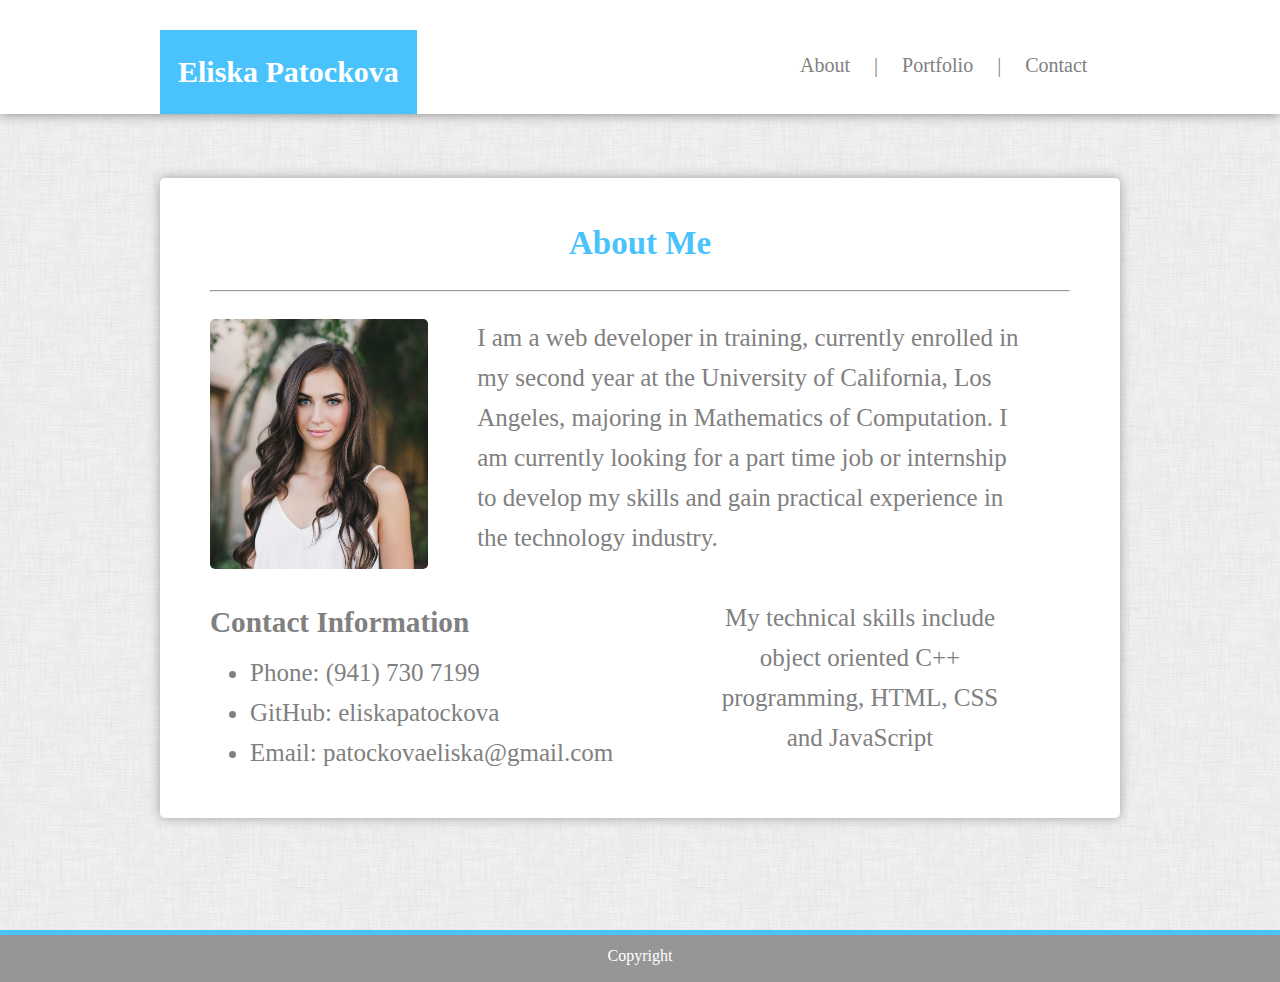
<file: index.html>
<!DOCTYPE html>
<html>                          
    <head>
<title>Eliska Patockova</title>  
<link href = "assets/css/style.css" rel = "stylesheet" type = "text/css">
<meta name = "viewpoint" content = "width-device-width, initial scale = 1">
    </head>
    <body>
        <div class= "wrapper">
    
        <div class="headercontainer">
            <br><br><br>
        <div class= "innerheadercontainer">
        <span class = "name"> Eliska Patockova</span>
        <span> <a href = "index.html" class = "links">About</a> </span>
        <span class = "links">|</span>
        <span> <a href = "portfolio.html" class = "links">Portfolio</a> </span>
        <span class = "links">|</span>
        <span> <a href = "contact.html" class = "links">Contact</a> </span>
        </div>
        </div>
        <br> 
        <br><br><br><br><br><br><br>
        <div class="icontainer">
        <h2>About Me </h2>  
        <hr>
        <div class= "itextarea">
        <img class = "profileimg" src = "assets/images/ProfileImage.jpg" height="250" width="218">                 
        <span class="par1">
            I am a web developer in training, currently enrolled in 
            my second year at the University of California, Los Angeles, 
            majoring in Mathematics of Computation. 
            I am currently looking for a part time job or internship to 
            develop my skills and gain practical experience in the technology industry.
    
         <p class="par2">
             My technical skills include object oriented C++ programming, HTML, CSS and JavaScript
         </span>
            <h3>Contact Information</h3>
            <ul>
                <li>Phone: <a href= "tel:941-720-7199" class="linksinindex">(941) 730 7199</a></li>
                <li>GitHub: <a href= "https://github.com/eliskapatockova" target="_blank" class="linksinindex">eliskapatockova</a></li>
                <li>Email: <a href = "mailto: patockovaeliska@gmail.com" class="linksinindex">patockovaeliska@gmail.com</a> </li>
            </ul>
        </div>
        </div>

        <div class="push"></div>
        </div>
        <div>
          <footer class="footer">Copyright</footer>
        </div>
    </body>
</html>
</file>
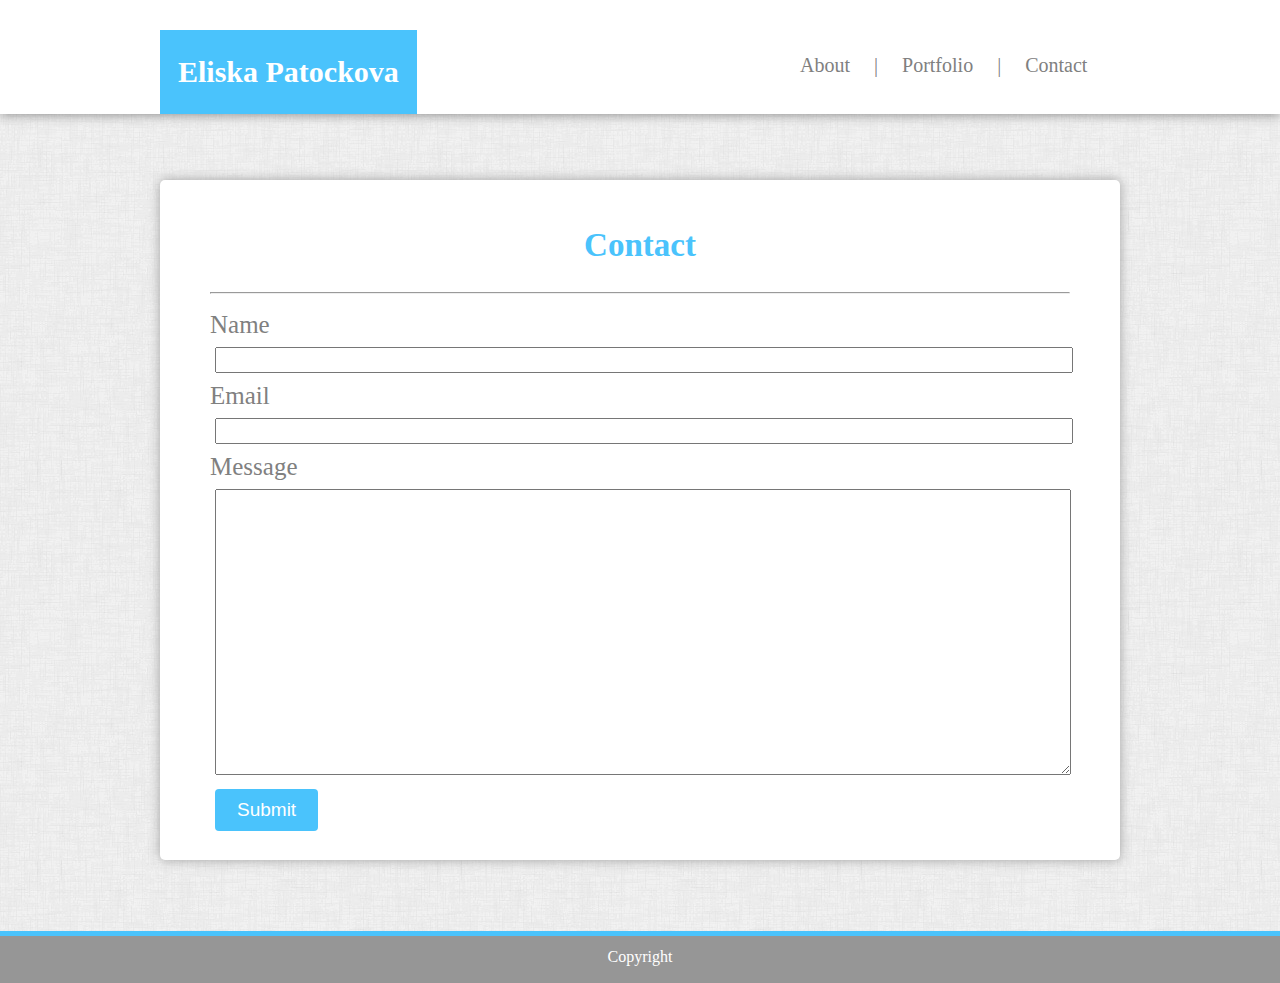
<file: contact.html>
<!DOCTYPE html>
<html>                          
    <head>
<title>Eliska Patockova</title> 
<link href = "assets/css/style.css" rel = "stylesheet" type = "text/css"> 
    </head>
    <body>
      <div class= "wrapper">


        <div class="headercontainer">
        <br><br><br>
        <div class="innerheadercontainer">
        <span class = "name"> Eliska Patockova</span>
        <span> <a href = "index.html" class = "links">About</a> </span>
        <span class = "links">|</span>
        <span> <a href = "portfolio.html" class = "links">Portfolio</a> </span>
        <span class = "links">|</span>
        <span> <a href = "contact.html" class = "links">Contact</a> </span>
        </div>
        </div>


        <br> <br> <br> <br> <br>
        <div class="ccontainer">
            <form action="action_page.php">
            <h2>Contact</h2>
            <hr>
              <label for="name" class= "form">Name</label>
              <br>
              <input type="text" class="box" name="name" >
                <br>
              <label for="email" class= "form">Email</label>
                <br>
              <input type="text" class="box" name="email">
                <br>
              <label for="message" class= "form">Message</label>
                <br>
              <textarea id="message" name="message"></textarea>
                <br>
              <input type="submit" value="Submit">
            </form>
        </div>

        
      <div class="push"></div>
        </div>
        <div>
          <footer class="footer">Copyright</footer>
        </div>
    </body>
</html>
</file>
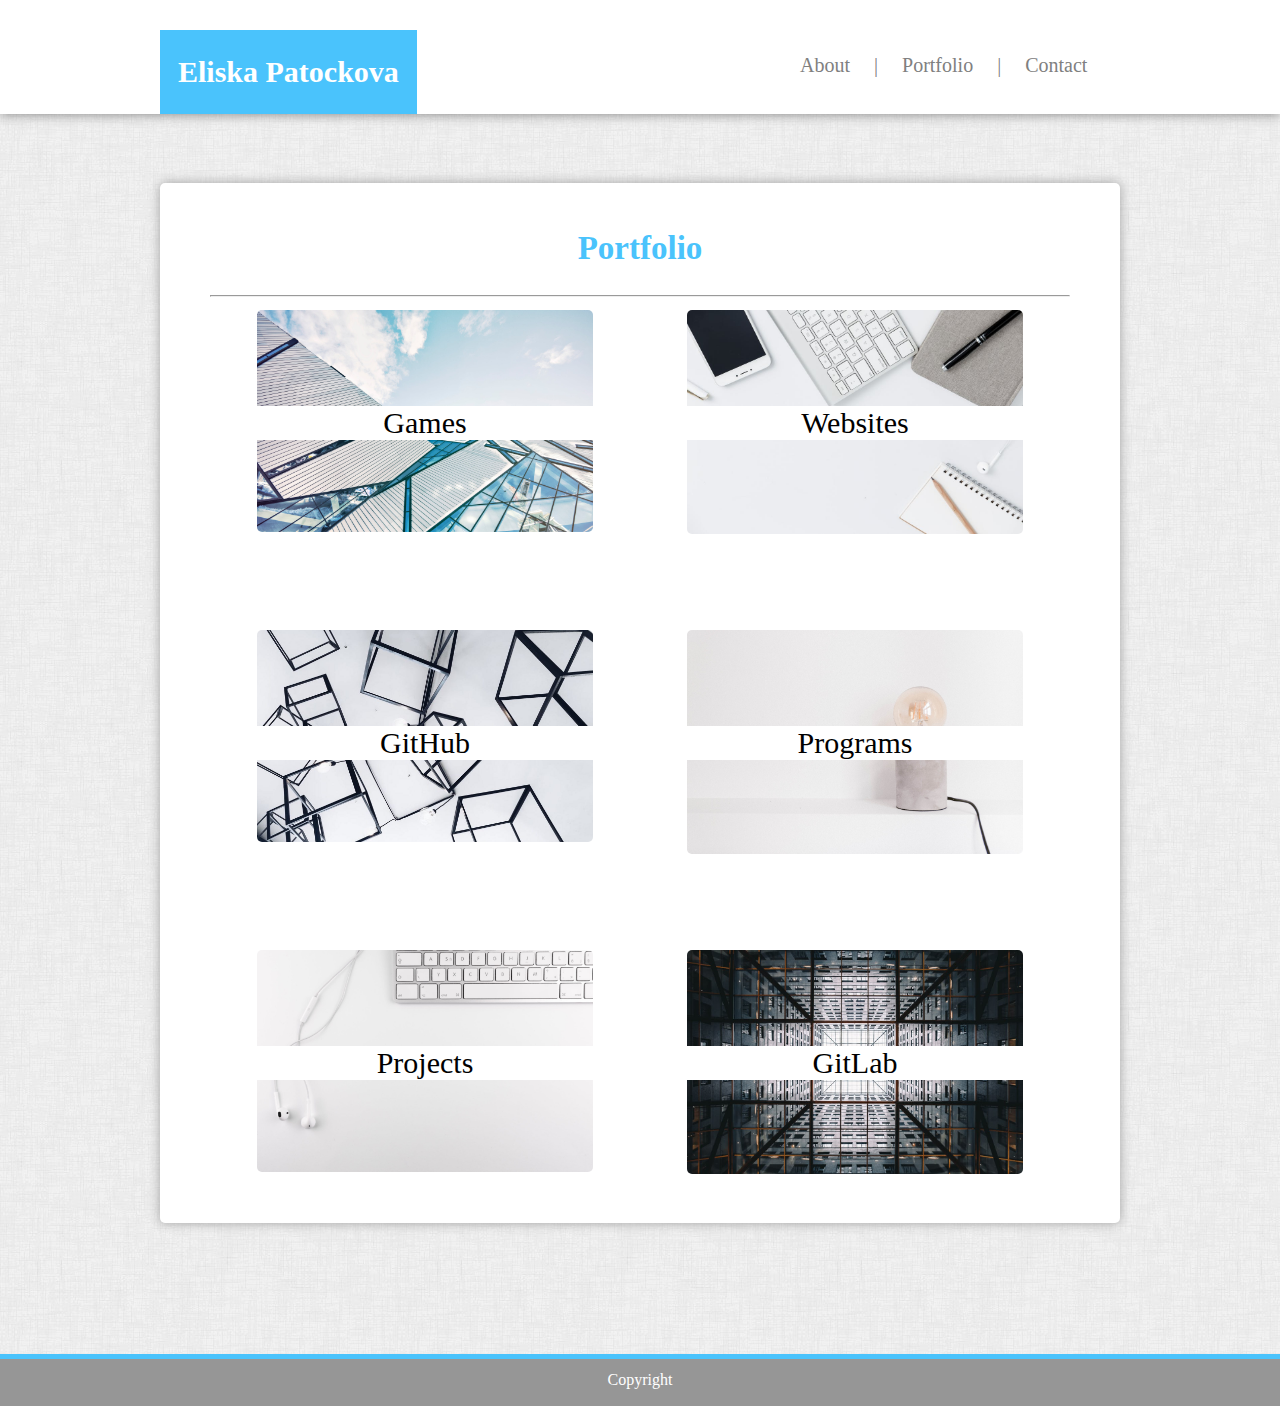
<file: portfolio.html>
<!DOCTYPE html>
<html>                          
<head>
    <title>Eliska Patockova</title>  
    <link href = "assets/css/style.css" rel = "stylesheet" type = "text/css">
</head>
 <body>
   <div class= "wrapper">


    <div class="headercontainer">
        <br><br><br>
    <div class= "innerheadercontainer">
        <span class = "name">Eliska Patockova</span>
        <span> <a href = "index.html" class = "links">About</a> </span>
        <span class = "links">|</span>
        <span> <a href = "portfolio.html" class = "links">Portfolio</a> </span>
        <span class = "links">|</span>
        <span> <a href = "contact.html" class = "links">Contact</a> </span>
    </div>
    </div>



        <div class="pcontainer">
         <h2>Portfolio</h2>
         <hr>
         <div class="row">
            <div class="column">
              <img class = "portfolioimg" src="assets/images/1.jpeg" alt="building">
              <div> <a href = "#" class="centered">Games</a></div>
            </div>
            <div class="column">
              <img class = "portfolioimg" src="assets/images/2.jpeg" alt="mac">
              <div> <a href = "#"  class="centered">Websites</a></div>
            </div>
            <div class="column">
              <img class = "portfolioimg" src="assets/images/3.jpeg" alt="cubes">
              <div> <a href = "https://github.com/eliskapatockova" target="_blank" class="centered">GitHub</a></div>
            </div>
            <div class="column">
              <img class = "portfolioimg" src="assets/images/4.jpeg" alt="bulb">
              <div> <a href = "#"  class="centered">Programs</a></div>
            </div>
            <div class="column">
              <img class = "portfolioimg" src="assets/images/5.jpeg" alt="earbuds">
              <div> <a href = "#"  class="centered">Projects</a></div>
            </div>
            <div class="column">
              <img class = "portfolioimg" src="assets/images/6.jpeg" alt="metal">
              <div> <a href = "#"  class="centered">GitLab</a></div>
            </div>
            </div>
        </div>
  


          <div class="push"></div>
        </div>
        <div>
          <footer class="footer">Copyright</footer>
        </div>
    </body>
    </html>
</file>
<file: assets/css/style.css>
/* white bar at the top */
.headercontainer{
    position: absolute;
    left: 0px;
    top: 0px;
    width: 100%;
    height: 114px;
    background-color: white;
    box-shadow:0 0 3mm 0 grey;
}
.innerheadercontainer{
  margin:auto;
  width: 960px;
  height: 114px;
}
.name{
  position: absolute;
  bottom: 0px;
  font-size: 30px;
  font-family: 'Georgia';
  color: white;
  background-color: rgb(74, 195, 252);
  padding: 25px 18px;  
  font-weight: bold;
}
.links{
  position:relative;
  left: 630px;
  text-decoration: none;
  font-size: 20px;
  font: "Arial";
  color: grey;
  margin-right: 10px;
  margin-left: 10px;
}

/* whole document */
body {
  height: 100%;
  margin: 0;
    background-image: url(../images/background.jpeg);
    background-attachment: scroll;
  }

.profileimg{
margin-top: 0.5cm;
margin-right: 1.3cm;
border-radius: 5px;
}
  /* profile page white box */
.itextarea{
  width: 820px;
  position: absolute;
  font: "Arial";
  color: grey;
  font-size: 25px;
}
h3{
  position: absolute;
  right: 520px;
  top: 255px;
  width: 300px;
  font: 'Georgia';
}
ul{
  position: absolute;
  right: 380px;
  top: 310px;
  width: 400px;
  font: "Arial";
  font-size: 25px;
}
.par1{
  position: absolute;
  top: 18px;
  line-height: 40px;
  font: "Arial";
}
.par2{
  width: 300px;
  text-align: center;
  position: absolute;
  top: 255px;
  right: 20px;
  line-height: 40px;
  font: "Arial";
}
.linksinindex:hover { 
  background-color: white;
  padding: 5px;
  color: rgb(74, 195, 252);
  
}
.linksinindex{
  text-decoration: none;
  color: grey;
  border-radius: 7px;
}

/* contact form */
.form{
    line-height: 45px;
    text-indent:100px; 
    font-size: 25px;
    color: grey;
    font: "Arial";
}
/* index white background */
.icontainer {
  margin: 34px auto 111px auto;
  width: 860px;
  height:600px;
  border-radius: 5px;
  background-color: white;
  padding: 20px 50px;
  box-shadow:0 0 3mm 0 rgb(161, 161, 161);
}
/* portfolio white background */
.pcontainer {
    margin: 183px auto 130px auto;
    width: 860px;
    height:1000px;
    border-radius: 5px;
    background-color: white;
    padding: 20px 50px;
    box-shadow:0 0 3mm 0 rgb(161, 161, 161);
  }
   /* contact white background */
.ccontainer {
  margin: 90px auto 70px auto;
  width: 860px;
  height:640px;
  border-radius: 5px;
  background-color: white;
  padding: 20px 50px;
  box-shadow:0 0 3mm 0 rgb(161, 161, 161);
}
  /* name and email input boxes */
  .box{
    margin-left: 5px;
      width: 850px;
      height: 20px;
      font-size: 20px;
      font:'Georgia';
  }
  textarea{
      margin-left: 5px;
      height: 280px;
      width: 850px;
      outline-color: grey;
      font: "Arial";
      font-size: 20px;
  }
  /* the submit button */
  input[type=submit] {
    margin-left: 5px;
    margin-top: 10px;
    font-size: 19px;
    background-color: rgb(74, 195, 252);
    color: white;
    padding: 10px 22px;
    border: none;
    border-radius: 4px;
    cursor: pointer;
  }
  input[type=submit]:hover{
    background-color: rgb(2, 174, 253);
  }

  /* About, Portfolio, and Contact headings */
h2{
    font-size: 33px;
    text-align: center;
    font-family: 'Georgia';
    color: rgb(74, 195, 252);
}

/* this is the grid for the portfolio */
.column {
    float: left;
    width: 100%;
    padding: 5px;
    height: 310px;
    width: 420px;
    position: relative;
    text-align: center;
    color: black(3, 3, 3);
  }

  .row::after {
  content: "";
  clear: both;
  display: table;
}
.centered {
  text-decoration: none;
  color: inherit;
  color: black(53, 52, 52);
  background-color: white;
  position: absolute;
  bottom: 185px;
  left: 20px;
  right: 20px;
  padding-left: 75px;
  padding-right: 75px;
  font-size: 30px;
  }
  
.wrapper{
  min-height: 100%;
  margin-bottom: -34px;
}
.push{
  height: 35px;
}
  .footer{
    border-top: 5px solid rgb(74, 195, 252);
    font: "Arial";
    height: 35px;
    width: 100%;
    left: 0px;
    bottom:-1%;
    padding-top: 12px;
    text-align: center;
    color: white;
    background-color: rgb(150, 150, 150);
    z-index: 2;
  }
  .portfolioimg{
    border-radius: 5px;
    width: 80%;
  }
  

  @media screen and (max-width: 980px){
/* the styling I have above works well for a 980px window */
  }
  @media screen and (max-width: 768px){
    .headercontainer{
      width: 100%;
    }
    .innerheadercontainer{
      margin:auto;
      width: 768px;
    }
    .links{
      position:relative;
      left: 50%;
    }
    .icontainer{
      width: 80%;
      height: 650px;
    }

    .par1{
      width: 34%;
    }
    .par2{
      display: none;
     }
     h3{
      top: 53%;
      left: -103%;
      font-size: 28px;
    }
    ul{
      font-size: 17px;
      top: 65%;
      left: -115%;
    }

    .pcontainer{
      width: 80%;
      height: 2000px;
    }
    .portfolioimg{
      position: relative;
      border-radius: 5px;
      width: 55%;
    }
    .centered{
      left: 20%;
      width: 25%;
      font-size: 25px;
      bottom: 70%;
    }
    .ccontainer{
      width: 80%;
      height: 650px;
    }
    .box{
        width: 500px;
    }
    textarea{
      width: 500px;
    }
  }

  @media screen and (max-width: 640px){
    .headercontainer{
      width: 100%;
      height: 150px;
    }
.name{
width: 100%;
top: 0px;
bottom: 60px;
text-align: center;

  }
  .links{
    text-align: center;
    position:relative;
    bottom: -45%;
    left: 15%;

  }
  .icontainer{
    width: 80%;
    height: 1200px;
  }
 .profileimg{
  width: 53%;
  height: 53%;
 }
  .par1{
    top: 108%;
    left: 0%;
    width: 55%;
  }
  .par2{display: none; }

  ul{
    top: 120%;
    left: 0%;
    font-size: 25px;
  }
  h3{
    top: 100%;
    left: 0%;
  }
  
  .pcontainer{
    width: 80%;
    height: 2000px;
  }
  .ccontainer{
    width: 80%;
    height: 650px;
  }
  .box{
      width: 500px;
  }
  textarea{
    width: 500px;
  }
  .portfolioimg{
    border-radius: 5px;
    width: 90%;
  }
  .centered {
    text-decoration: none;
    color: inherit;
    color: black(53, 52, 52);
    background-color: white;
    position: absolute;
    bottom: 175px;
    width: 300px;
    text-align: center;
     left: 0px;
    font-size: 30px;
    }
}
</file>
